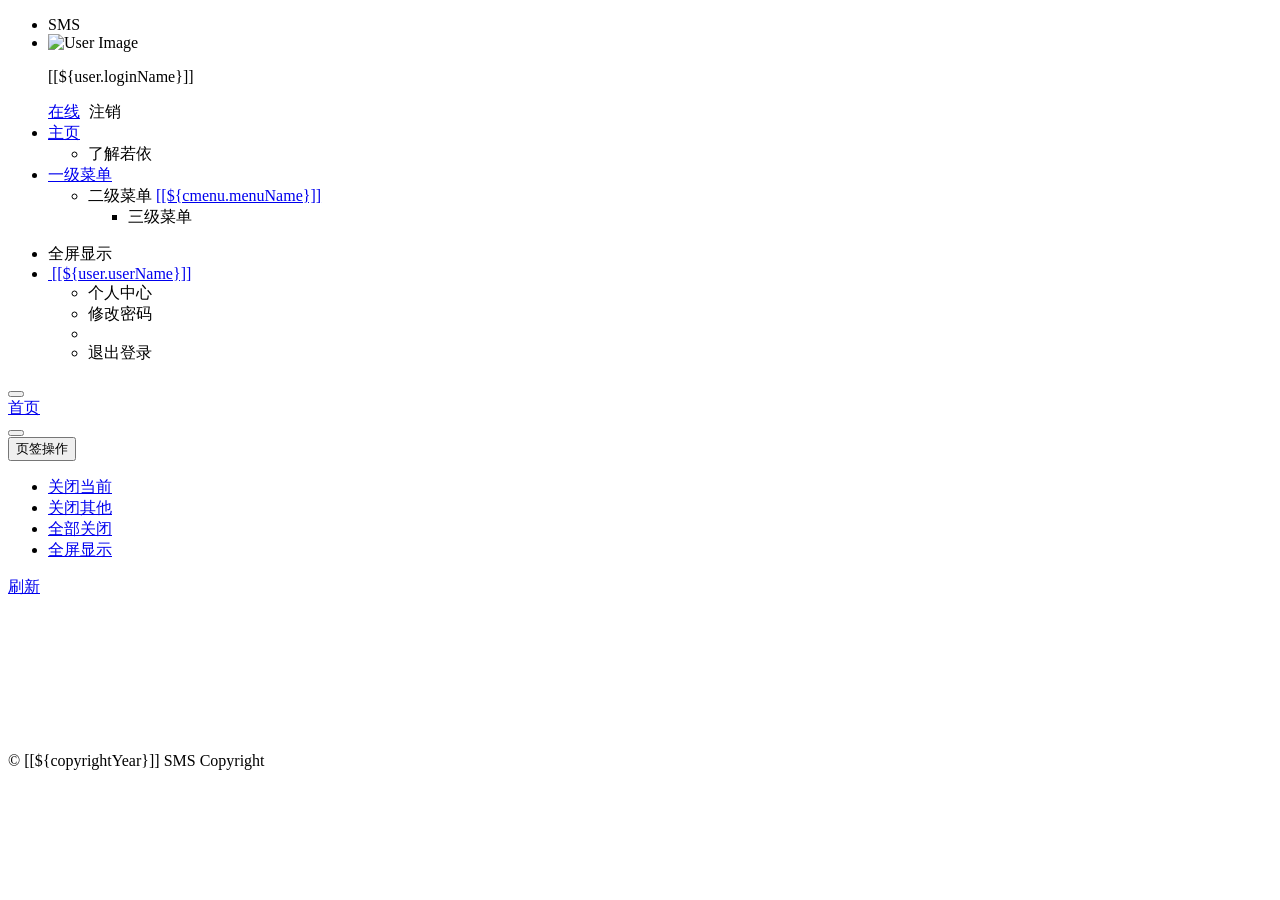
<file: target/classes/templates/index.html>
<!DOCTYPE html>
<html  lang="zh" xmlns:th="http://www.thymeleaf.org">
<head>
    <meta charset="utf-8">
    <meta name="viewport" content="width=device-width, initial-scale=1.0">
    <meta name="renderer" content="webkit">
    <title>工地管理系统首页</title>
    <meta name="keywords" content="工地管理系统首页">
    <meta name="description" content="工地管理系统首页">
    <!--[if lt IE 9]>
    <meta http-equiv="refresh" content="0;ie.html"/>
    <![endif]-->
    <link th:href="@{favicon.ico}" rel="stylesheet"/>
    <link th:href="@{/css/bootstrap.min.css}" rel="stylesheet"/>
    <link th:href="@{/css/font-awesome.min.css}" rel="stylesheet"/>
    <link th:href="@{/css/animate.css}" rel="stylesheet"/>
    <link th:href="@{/css/style.css}" rel="stylesheet"/>
    <link th:href="@{/css/skins.css}" rel="stylesheet"/>
    <link th:href="@{/dy/css/dy-ui.css?v=1.0.0}" rel="stylesheet"/>
    <style type="text/css">
        .nav > li:hover .dropdown-menu {display: block;}
        #content-main.max { height: calc(100% - 110px); overflow: hidden; width: 100%; height: 100%; left: 0px; position: absolute; top: 0px; z-index: 9998; margin: 0; }
    </style>
</head>
<body class="fixed-sidebar full-height-layout gray-bg" style="overflow: hidden" th:classappend="${@config.getKey('sys.index.skinName')}">
<div id="wrapper">

    <!--左侧导航开始-->
    <nav class="navbar-default navbar-static-side" role="navigation">
        <div class="nav-close">
            <i class="fa fa-times-circle"></i>
        </div>
        <div class="sidebar-collapse">
            <ul class="nav" id="side-menu">
                <li class="logo">
				     <span class="logo-lg">SMS</span>
            	</li>
            	<li>
            		<div class="user-panel">
            			<a class="menuItem" title="个人中心" th:href="@{/system/user/profile}"> 
            				<div class="hide" th:text="个人中心"></div>
					        <div class="pull-left image">
		                    	<img th:src="(${user.avatar} == '') ? @{/img/profile.jpg} : @{/profile/avatar/} + ${user.avatar}" class="img-circle" alt="User Image">
					        </div>
				        </a>
				        <div class="pull-left info">
				          <p>[[${user.loginName}]]</p>
				          <a href="#"><i class="fa fa-circle text-success"></i> 在线</a>
				          <a th:href="@{logout}" style="padding-left:5px;"><i class="fa fa-sign-out text-danger"></i> 注销</a>
				        </div>
				    </div>
            	</li>
                 <li class="active">
                    <a href="index.html"><i class="fa fa-home"></i> <span class="nav-label">主页</span> <span class="fa arrow"></span></a>
                    <ul class="nav nav-second-level">
                        <li class="active"><a class="menuItem" th:href="@{/system/main}">了解若依</a></li>
                    </ul>
                </li>
                <li th:each="menu : ${menus}">
                	<a href="#">
                		<i class="fa fa fa-bar-chart-o" th:class="${menu.icon}"></i>
                    	<span class="nav-label" th:text="${menu.menuName}">一级菜单</span> 
                    	<span class="fa arrow"></span>
                	</a>
                   <ul class="nav nav-second-level collapse">
						<li th:each="cmenu : ${menu.children}">
							<a th:if="${#lists.isEmpty(cmenu.children)}" class="menuItem" th:utext="${cmenu.menuName}" th:href="@{${cmenu.url}}">二级菜单</a>
							<a th:if="${not #lists.isEmpty(cmenu.children)}" href="#">[[${cmenu.menuName}]]<span class="fa arrow"></span></a>
							<ul th:if="${not #lists.isEmpty(cmenu.children)}" class="nav nav-third-level">
								<li th:each="emenu : ${cmenu.children}"><a class="menuItem" th:text="${emenu.menuName}" th:href="@{${emenu.url}}">三级菜单</a></li>
							</ul>
						</li>
					</ul>
                </li>
            </ul>
        </div>
    </nav>
    <!--左侧导航结束-->
    
    <!--右侧部分开始-->
    <div id="page-wrapper" class="gray-bg dashbard-1">
        <div class="row border-bottom">
            <nav class="navbar navbar-static-top" role="navigation" style="margin-bottom: 0">
                <div class="navbar-header">
                    <a class="navbar-minimalize minimalize-styl-2" style="color:#FFF;" href="#" title="收起菜单">
                    	<i class="fa fa-backward"></i>
                    </a>
                </div>
                <ul class="nav navbar-top-links navbar-right welcome-message">
	                <li><a title="全屏显示" id="fullScreen"><i class="fa fa-arrows-alt"></i> 全屏显示</a></li>
                    <li class="dropdown user-menu">
						<a href="javascript:" class="dropdown-toggle" data-toggle="dropdown" data-hover="dropdown">
							<img th:src="(${user.avatar} == '') ? @{/img/profile.jpg} : @{/profile/avatar/} + ${user.avatar}" class="user-image">
							<span class="hidden-xs">[[${user.userName}]]</span>
						</a>
						<ul class="dropdown-menu">
							<li class="mt5">
								<a th:href="@{/system/user/profile}" class="menuItem">
								<i class="fa fa-user"></i> 个人中心</a>
							</li>
							<li>
								<a onclick="resetPwd()" class="menuItem">
								<i class="fa fa-key"></i> 修改密码</a>
							</li>
							<li class="divider"></li>
							<li>
								<a th:href="@{logout}">
								<i class="fa fa-sign-out"></i> 退出登录</a>
							</li>
						</ul>
					</li>
                </ul>
            </nav>
        </div>
        <div class="row content-tabs">
            <button class="roll-nav roll-left tabLeft">
                <i class="fa fa-backward"></i>
            </button>
            <nav class="page-tabs menuTabs">
                <div class="page-tabs-content">
                    <a href="javascript:;" class="active menuTab" data-id="/system/main">首页</a>
                </div>
            </nav>
            <button class="roll-nav roll-right tabRight">
                <i class="fa fa-forward"></i>
            </button>
            <div class="btn-group roll-nav roll-right">
                <button class="dropdown J_tabClose" data-toggle="dropdown">
                                                                          页签操作<span class="caret"></span>
                </button>
                <ul role="menu" class="dropdown-menu dropdown-menu-right">
                     <li><a class="tabCloseCurrent" href="javascript:void();">关闭当前</a></li>
                     <li><a class="tabCloseOther" href="javascript:void();">关闭其他</a></li>
					 <li><a class="tabCloseAll" href="javascript:void();">全部关闭</a></li>
					 <li><a class="tabMaxCurrent" href="javascript:void();">全屏显示</a></li>
                </ul>
            </div>
            <a href="#" class="roll-nav roll-right tabReload"><i class="fa fa-refresh"></i> 刷新</a>
        </div>
        
        <a id="ax_close_max" class="ax_close_max" href="#" title="关闭全屏"> <i class="fa fa-times-circle-o"></i> </a>
                    
        <div class="row mainContent" id="content-main">
            <iframe class="RuoYi_iframe" name="iframe0" width="100%" height="100%" data-id="/system/main"
                    th:src="@{/system/main}" frameborder="0" seamless></iframe>
        </div>
        <div class="footer">
            <div class="pull-right">© [[${copyrightYear}]] SMS Copyright </div>
        </div>
    </div>
    <!--右侧部分结束-->
</div>
<!-- 全局js -->
<script th:src="@{/js/jquery.min.js}"></script>
<script th:src="@{/js/bootstrap.min.js}"></script>
<script th:src="@{/js/plugins/metisMenu/jquery.metisMenu.js}"></script>
<script th:src="@{/js/plugins/slimscroll/jquery.slimscroll.min.js}"></script>
<script th:src="@{/ajax/libs/blockUI/jquery.blockUI.js}"></script>
<script th:src="@{/ajax/libs/layer/layer.min.js}"></script>
<script src="http://tajs.qq.com/stats?sId=62048022"></script>
<script th:src="@{/dy/js/dy-ui.js?v=1.0.0}"></script>
<script th:src="@{/dy/index.js}"></script>
<script th:src="@{/ajax/libs/fullscreen/jquery.fullscreen.js}"></script>
<script th:inline="javascript"> 
var ctx = [[@{/}]];
/*用户管理-重置密码*/
function resetPwd() {
    var url = ctx + 'system/user/profile/resetPwd';
    $.modal.open("重置密码", url, '800', '500');
}
</script>
</body>
</html>
</file>
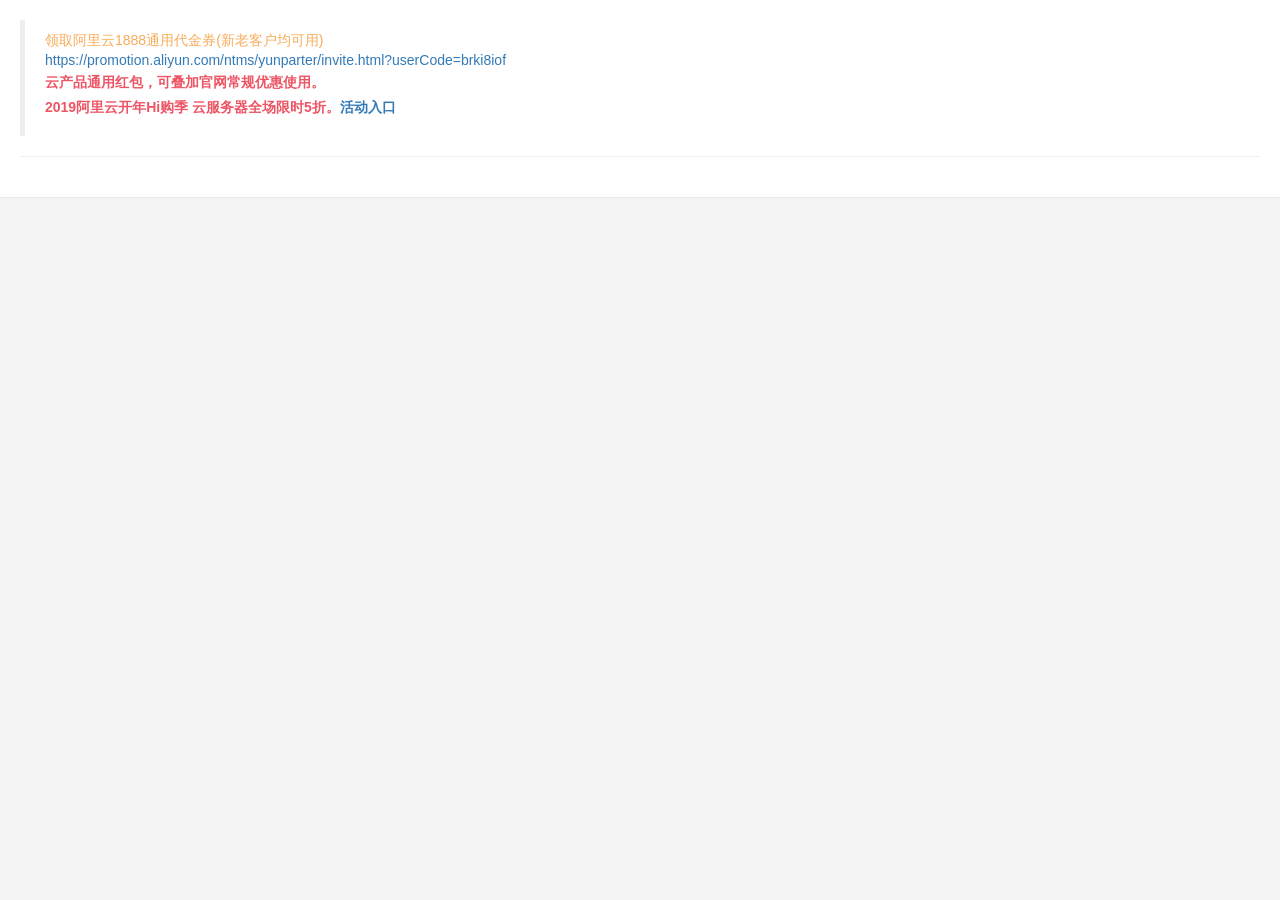
<file: target/classes/templates/main.html>
<!DOCTYPE html>
<html  lang="zh" xmlns:th="http://www.thymeleaf.org">
<head>
    <meta charset="utf-8">
    <meta name="viewport" content="width=device-width, initial-scale=1.0">
    <!--360浏览器优先以webkit内核解析-->
    <title>SMS介绍</title>
    <link rel="shortcut icon" href="favicon.ico">
    <link href="../static/css/bootstrap.min.css" th:href="@{/css/bootstrap.min.css}" rel="stylesheet"/>
    <link href="../static/css/font-awesome.min.css" th:href="@{/css/font-awesome.min.css}" rel="stylesheet"/>
    <link href="../static/css/main/animate.min.css" th:href="@{/css/main/animate.min.css}" rel="stylesheet"/>
    <link href="../static/css/main/style.min862f.css" th:href="@{/css/main/style.min862f.css}" rel="stylesheet"/>
</head>

<body class="gray-bg">
    <div class="row  border-bottom white-bg dashboard-header">
        <div class="col-sm-12">
            <blockquote class="text-warning" style="font-size:14px">
                                                        领取阿里云1888通用代金券(新老客户均可用)
                <br><a target="_blank" href="https://promotion.aliyun.com/ntms/yunparter/invite.html?userCode=brki8iof">https://promotion.aliyun.com/ntms/yunparter/invite.html?userCode=brki8iof</a>
                <h4 class="text-danger">云产品通用红包，可叠加官网常规优惠使用。</h4>
                <h4 class="text-danger">2019阿里云开年Hi购季 云服务器全场限时5折。<a target="_blank" href="https://www.aliyun.com/acts/product-section-2019/new-users?spm=5176.11533457.1089570.1.424777e3bwsfme&userCode=brki8iof">活动入口</a></h4>
            </blockquote>

            <hr>
        </div>         
    </div>
    <script th:src="@{/js/jquery.min.js}"></script>
    <script th:src="@{/js/bootstrap.min.js}"></script>
</body>
</html>
</file>
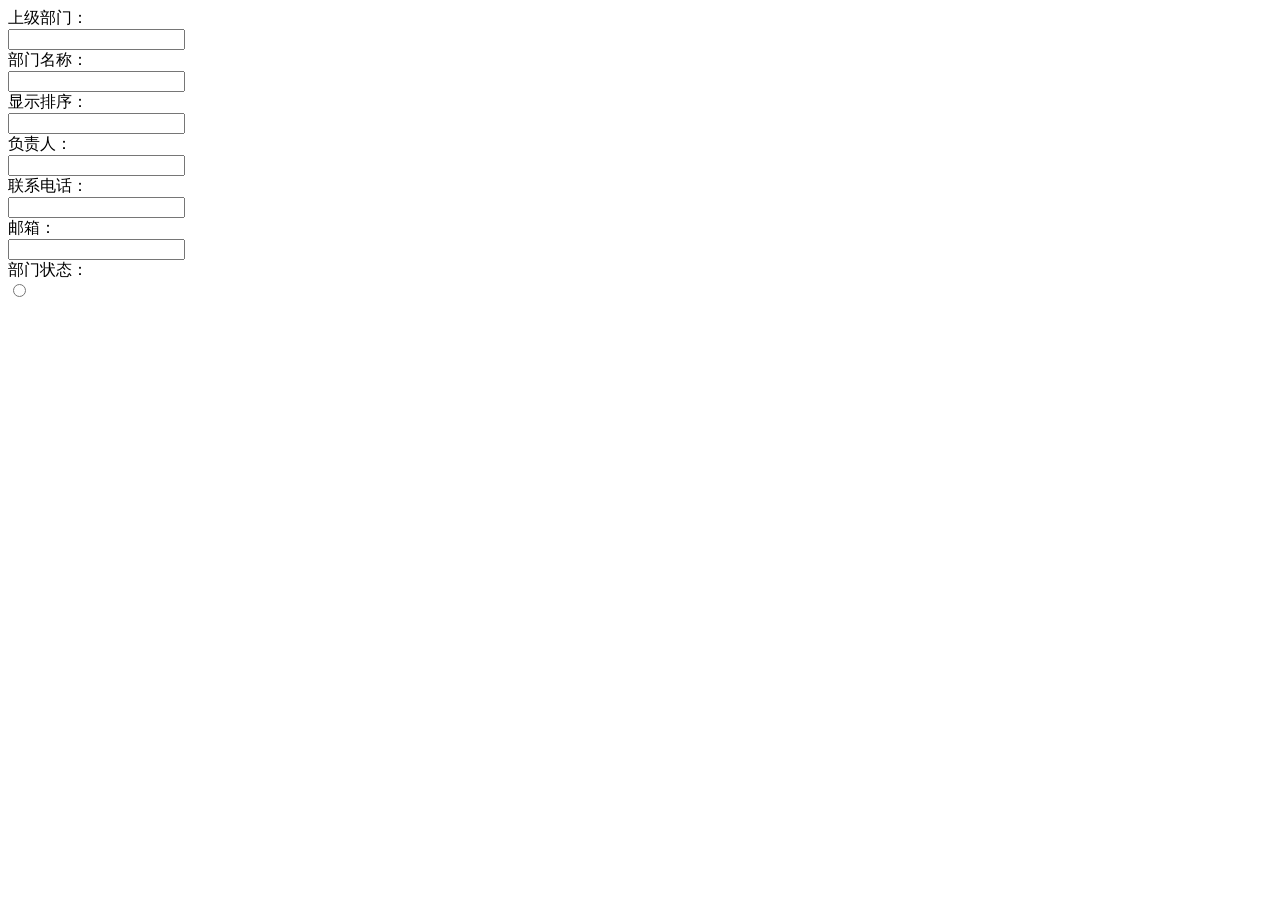
<file: target/classes/templates/system/dept/add.html>
<!DOCTYPE html>
<html lang="zh" xmlns:th="http://www.thymeleaf.org" >
<meta charset="utf-8">
<head th:include="include :: header"></head>
<body class="white-bg">
	<div class="wrapper wrapper-content animated fadeInRight ibox-content">
		<form class="form-horizontal m" id="form-dept-add">
			<input id="treeId" name="parentId" type="hidden" th:value="${dept.deptId}"   />
			<div class="form-group">
				<label class="col-sm-3 control-label ">上级部门：</label>
				<div class="col-sm-8">
				    <div class="input-group">
						<input class="form-control" type="text" onclick="selectDeptTree()" id="treeName" readonly="true" th:value="${dept.deptName}">
					    <span class="input-group-addon"><i class="fa fa-search"></i></span>
				    </div>
				</div>
			</div>
			<div class="form-group">
				<label class="col-sm-3 control-label">部门名称：</label>
				<div class="col-sm-8">
					<input class="form-control" type="text" name="deptName" id="deptName" required>
				</div>
			</div>
			<div class="form-group">
				<label class="col-sm-3 control-label">显示排序：</label>
				<div class="col-sm-8">
					<input class="form-control" type="text" name="orderNum" required>
				</div>
			</div>
			<div class="form-group">
				<label class="col-sm-3 control-label">负责人：</label>
				<div class="col-sm-8">
					<input class="form-control" type="text" name="leader">
				</div>
			</div>
			<div class="form-group">
				<label class="col-sm-3 control-label">联系电话：</label>
				<div class="col-sm-8">
					<input class="form-control" type="text" name="phone">
				</div>
			</div>
			<div class="form-group">
				<label class="col-sm-3 control-label">邮箱：</label>
				<div class="col-sm-8">
					<input class="form-control" type="text" name="email">
				</div>
			</div>
			<div class="form-group">
				<label class="col-sm-3 control-label">部门状态：</label>
				<div class="col-sm-8">
				    <div class="radio-box" th:each="dict : ${@dict.getType('sys_normal_disable')}">
						<input type="radio" th:id="${dict.dictCode}" name="status" th:value="${dict.dictValue}" th:checked="${dict.isDefault == 'Y' ? true : false}">
						<label th:for="${dict.dictCode}" th:text="${dict.dictLabel}"></label>
					</div>
				</div>
			</div>
		</form>
	</div>
	<div th:include="include::footer"></div>
	<script type="text/javascript">
		var prefix = ctx + "system/dept";
		
		$("#form-dept-add").validate({
			onkeyup: false,
			rules:{
				deptName:{
					remote: {
		                url: prefix + "/checkDeptNameUnique",
		                type: "post",
		                dataType: "json",
		                data: {
		                	"parentId": function() {
		                		return $("input[name='parentId']").val();
		                    },
		                	"deptName" : function() {
		                        return $.common.trim($("#deptName").val());
		                    }
		                },
		                dataFilter: function(data, type) {
		                	return $.validate.unique(data);
		                }
		            }
				},
				orderNum:{
					digits:true
				},
				email:{
                    email:true,
        		},
        		phone:{
        			isPhone:true,
        		},
			},
			messages: {
		        "deptName": {
		            remote: "部门已经存在"
		        }
		    },
		    focusCleanup: true
		});
		
		function submitHandler() {
	        if ($.validate.form()) {
	        	$.operate.save(prefix + "/add", $('#form-dept-add').serialize());
	        }
	    }
	
		/*部门管理-新增-选择父部门树*/
		function selectDeptTree() {
			var options = {
				title: '部门选择',
				width: "380",
				url: prefix + "/selectDeptTree/" + $("#treeId").val(),
				callBack: doSubmit
			};
			$.modal.openOptions(options);
		}
		
		function doSubmit(index, layero){
			var body = layer.getChildFrame('body', index);
   			$("#treeId").val(body.find('#treeId').val());
   			$("#treeName").val(body.find('#treeName').val());
   			layer.close(index);
		}
	</script>
</body>
</html>
</file>
